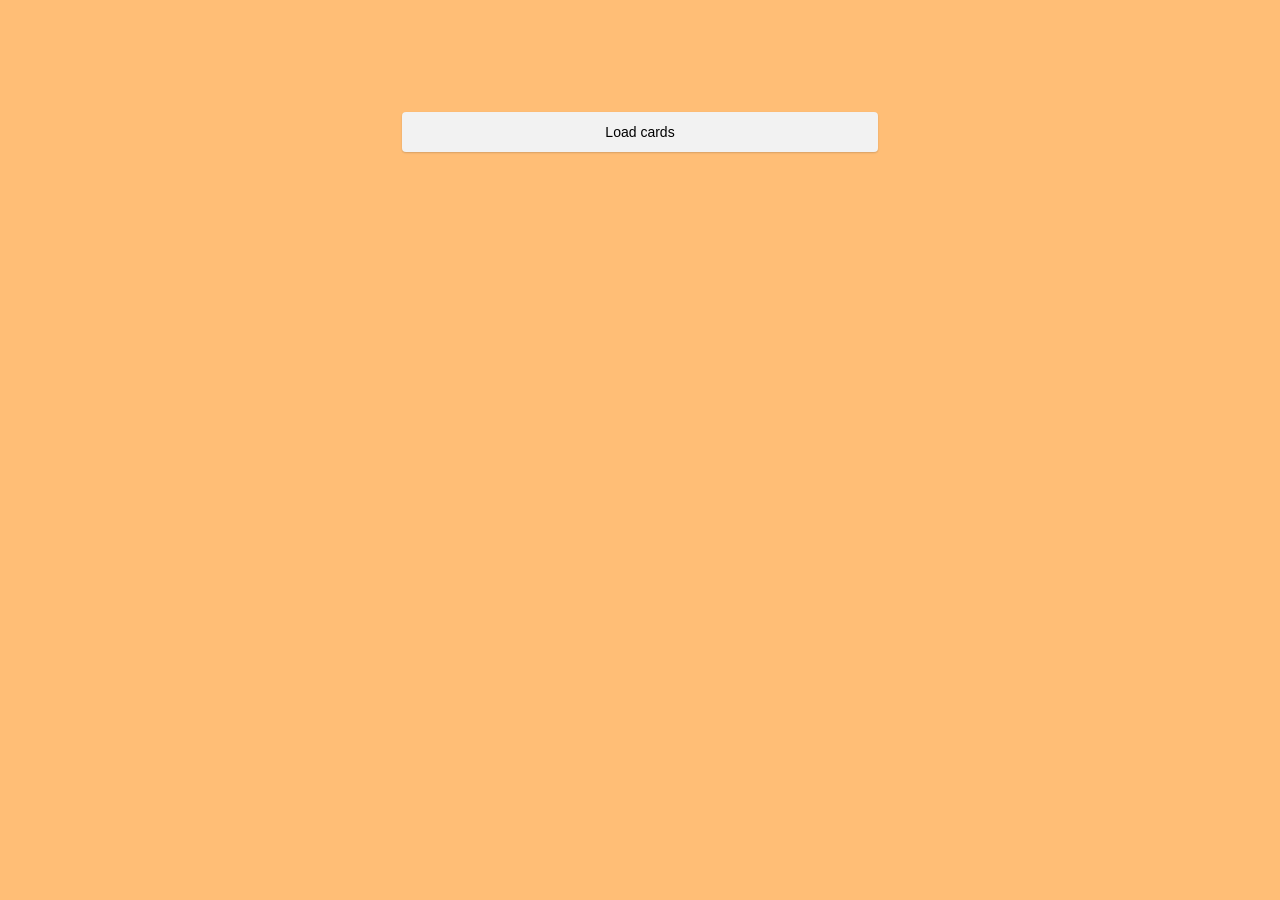
<file: index.html>
<!DOCTYPE html><html lang="en"><head><meta charset="UTF-8"><meta name="viewport" content="width=device-width, initial-scale=1, shrink-to-fit=no"><link rel="apple-touch-icon" sizes="180x180" href="apple-touch-icon.c30130d2.png"><link rel="icon" type="image/png" sizes="32x32" href="favicon-32x32.97a05516.png"><link rel="icon" type="image/png" sizes="16x16" href="favicon-16x16.4bf726ad.png"><title>Frontloops &mdash; Paging</title><link rel="stylesheet" href="src.3c738570.css"></head><body> <div class="content"> <div class="cards"></div> <button class="btn btn--full load-cards" type="button">Load cards</button> </div> <script src="src.3bee3c28.js"></script> </body></html>
</file>
<file: src.3c738570.css>
*{box-sizing:border-box}body{margin:0;font-family:-apple-system,BlinkMacSystemFont,Segoe UI,Roboto,Helvetica,Arial,sans-serif,Apple Color Emoji,Segoe UI Emoji,Segoe UI Symbol;background-color:#ffbe76}.btn{all:unset;display:inline-flex;justify-content:center;align-items:center;padding:10px;min-height:40px;color:#000;font-size:14px;line-height:1;max-width:100%;text-overflow:ellipsis;overflow:hidden;border-radius:4px;cursor:pointer;background-color:#f2f2f2;box-shadow:0 1px 2px rgba(0,0,0,.16);box-sizing:border-box}.btn:focus,.btn:hover{background-color:#000;color:#fff}.btn:disabled{opacity:.7;pointer-events:none}.btn--full{width:100%}.btn--loading{-webkit-animation-name:preload;animation-name:preload;-webkit-animation-duration:1s;animation-duration:1s;-webkit-animation-iteration-count:infinite;animation-iteration-count:infinite;-webkit-animation-direction:alternate;animation-direction:alternate;-webkit-animation-timing-function:linear;animation-timing-function:linear}.content{max-width:500px;margin:100px auto;padding-left:12px;padding-right:12px}.cards{display:-ms-grid;display:grid;grid-template-columns:repeat(auto-fit,minmax(200px,1fr));row-gap:12px;-moz-column-gap:12px;column-gap:12px;margin-bottom:12px;height:0;overflow:hidden;transition:height .3s ease}.card-item{opacity:0;background-color:#fff;border-radius:4px;box-shadow:0 1px 2px rgba(0,0,0,.16);padding:20px;will-change:opacity;-webkit-animation-name:renderCard;animation-name:renderCard;-webkit-animation-duration:.2s;animation-duration:.2s;-webkit-animation-timing-function:ease-in;animation-timing-function:ease-in;-webkit-animation-fill-mode:forwards;animation-fill-mode:forwards}@-webkit-keyframes preload{50%{opacity:.5}}@keyframes preload{50%{opacity:.5}}@-webkit-keyframes renderCard{to{opacity:1}}@keyframes renderCard{to{opacity:1}}
</file>
